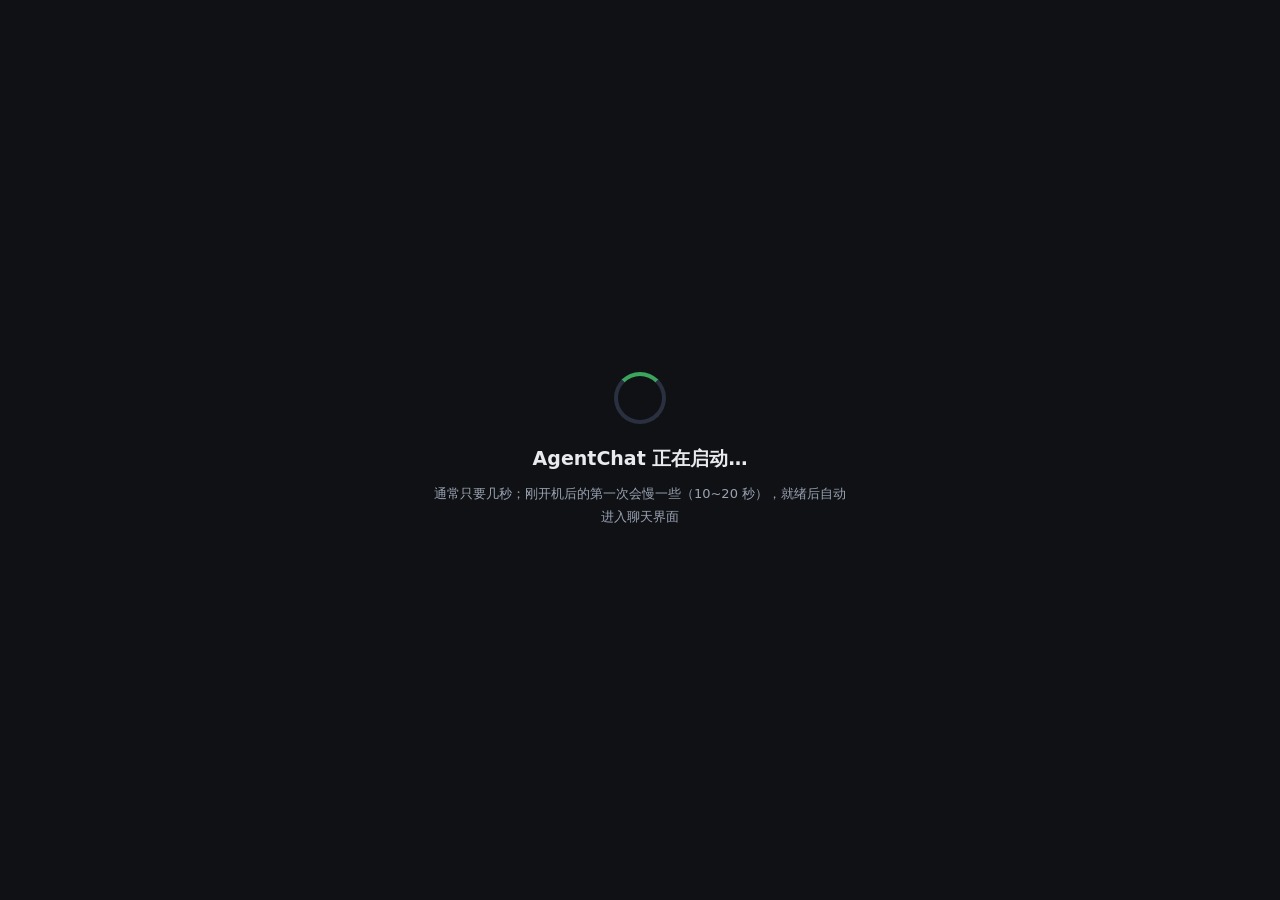
<file: web/loading.html>
<!DOCTYPE html>
<html lang="zh">
<head>
<meta charset="utf-8">
<title>AgentChat 启动中…</title>
<link rel="icon" href="data:image/svg+xml,%3Csvg xmlns='http://www.w3.org/2000/svg' viewBox='0 0 100 100'%3E%3Crect width='100' height='100' rx='22' fill='%232e5c46'/%3E%3Ctext x='50' y='68' font-size='52' text-anchor='middle' fill='%23e6f4ec' font-family='sans-serif'%3E%E7%BE%A4%3C/text%3E%3C/svg%3E">
<style>
  body {
    margin: 0; height: 100vh; display: flex; align-items: center; justify-content: center;
    background: #0f1115; color: #e8eaed;
    font-family: "Segoe UI", "Microsoft YaHei", system-ui, sans-serif;
  }
  .box { text-align: center; max-width: 420px; padding: 24px; }
  .spinner {
    width: 44px; height: 44px; margin: 0 auto 22px;
    border: 4px solid #2a3040; border-top-color: #3ba55d; border-radius: 50%;
    animation: spin 0.9s linear infinite;
  }
  @keyframes spin { to { transform: rotate(360deg); } }
  h1 { font-size: 19px; margin: 0 0 10px; }
  p { color: #9aa3b2; font-size: 13px; line-height: 1.8; margin: 0; }
  code { background: #1d212b; border-radius: 5px; padding: 2px 6px; font-size: 12px; }
  .hidden { display: none; }
  #err { color: #e5484d; }
</style>
</head>
<body>
<div class="box">
  <div class="spinner" id="spin"></div>
  <h1 id="title">AgentChat 正在启动…</h1>
  <p id="tip">通常只要几秒；刚开机后的第一次会慢一些（10~20 秒），就绪后自动进入聊天界面</p>
  <p id="err" class="hidden">启动超时（等了 60 秒）。请检查日志 <code>data\server.log</code><br>
     常见原因：依赖损坏（删掉 .venv 重新双击）、端口被占用、代码被改坏（git diff 查看）</p>
</div>
<script>
  const APP = "http://127.0.0.1:8787";
  const t0 = Date.now();
  async function poll() {
    try {
      // no-cors：连接成功即 resolve（连不上才 throw），file:// 页面也能探测
      await fetch(APP + "/api/state", { mode: "no-cors", cache: "no-store" });
      location.replace(APP);
      return;
    } catch (e) { /* 还没就绪 */ }
    if (Date.now() - t0 > 60000) {
      document.getElementById("spin").classList.add("hidden");
      document.getElementById("tip").classList.add("hidden");
      document.getElementById("title").textContent = "启动失败";
      document.getElementById("err").classList.remove("hidden");
      return;
    }
    setTimeout(poll, 700);
  }
  poll();
</script>
</body>
</html>
</file>
